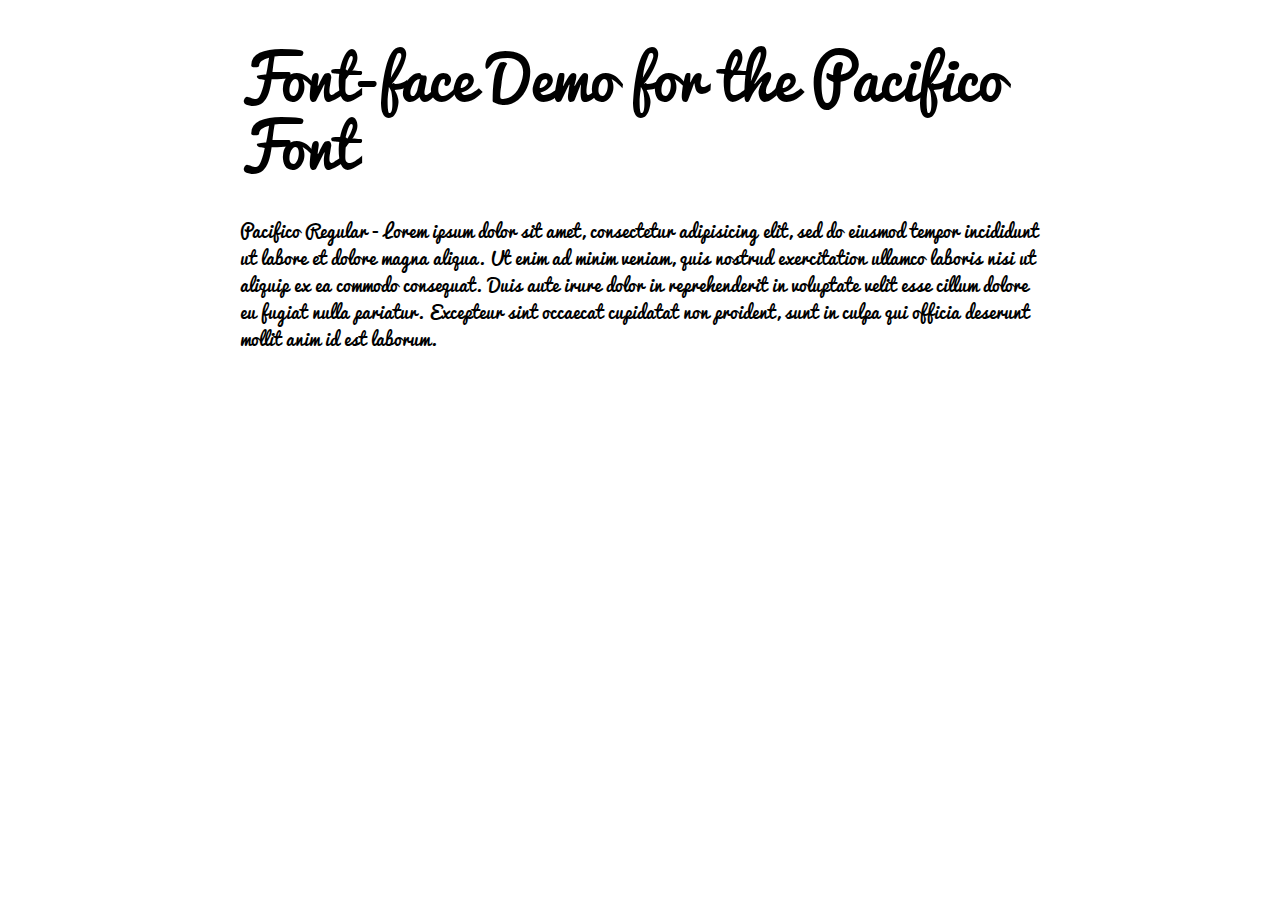
<file: fonts/pacifico/demo.html>
<!DOCTYPE html PUBLIC "-//W3C//DTD XHTML 1.0 Strict//EN"
	"http://www.w3.org/TR/xhtml1/DTD/xhtml1-strict.dtd">

<html xmlns="http://www.w3.org/1999/xhtml" xml:lang="en" lang="en">
<head>
	<meta http-equiv="Content-Type" content="text/html; charset=utf-8"/>

	<title>Font Face Demo</title>
	<link rel="stylesheet" href="stylesheet.css" type="text/css" charset="utf-8">
	<style type="text/css" media="screen">
		h1.fontface {font: 60px/68px 'PacificoRegular', Arial, sans-serif;letter-spacing: 0;}

		p.style1 {font: 18px/27px 'PacificoRegular', Arial, sans-serif;}
		
		#container {
			width: 800px;
			margin-left: auto;
			margin-right: auto;
		}
	</style>
</head>

<body>
	<div id="container">
		<h1 class="fontface">Font-face Demo for the Pacifico Font</h1>
	
	 

	<p class="style1">Pacifico Regular - Lorem ipsum dolor sit amet, consectetur adipisicing elit, sed do eiusmod tempor incididunt ut labore et dolore magna aliqua. Ut enim ad minim veniam, quis nostrud exercitation ullamco laboris nisi ut aliquip ex ea commodo consequat. Duis aute irure dolor in reprehenderit in voluptate velit esse cillum dolore eu fugiat nulla pariatur. Excepteur sint occaecat cupidatat non proident, sunt in culpa qui officia deserunt mollit anim id est laborum.</p>

		</div>
</body>
</html>
</file>
<file: fonts/pacifico/stylesheet.css>
/* Generated by Font Squirrel (http://www.fontsquirrel.com) on December 21, 2012 05:25:08 PM America/New_York */



@font-face {
    font-family: 'PacificoRegular';
    src: url('Pacifico-webfont.eot');
    src: url('Pacifico-webfont.eot?#iefix') format('embedded-opentype'),
         url('Pacifico-webfont.woff') format('woff'),
         url('Pacifico-webfont.ttf') format('truetype'),
         url('Pacifico-webfont.svg#PacificoRegular') format('svg');
    font-weight: normal;
    font-style: normal;

}
</file>
